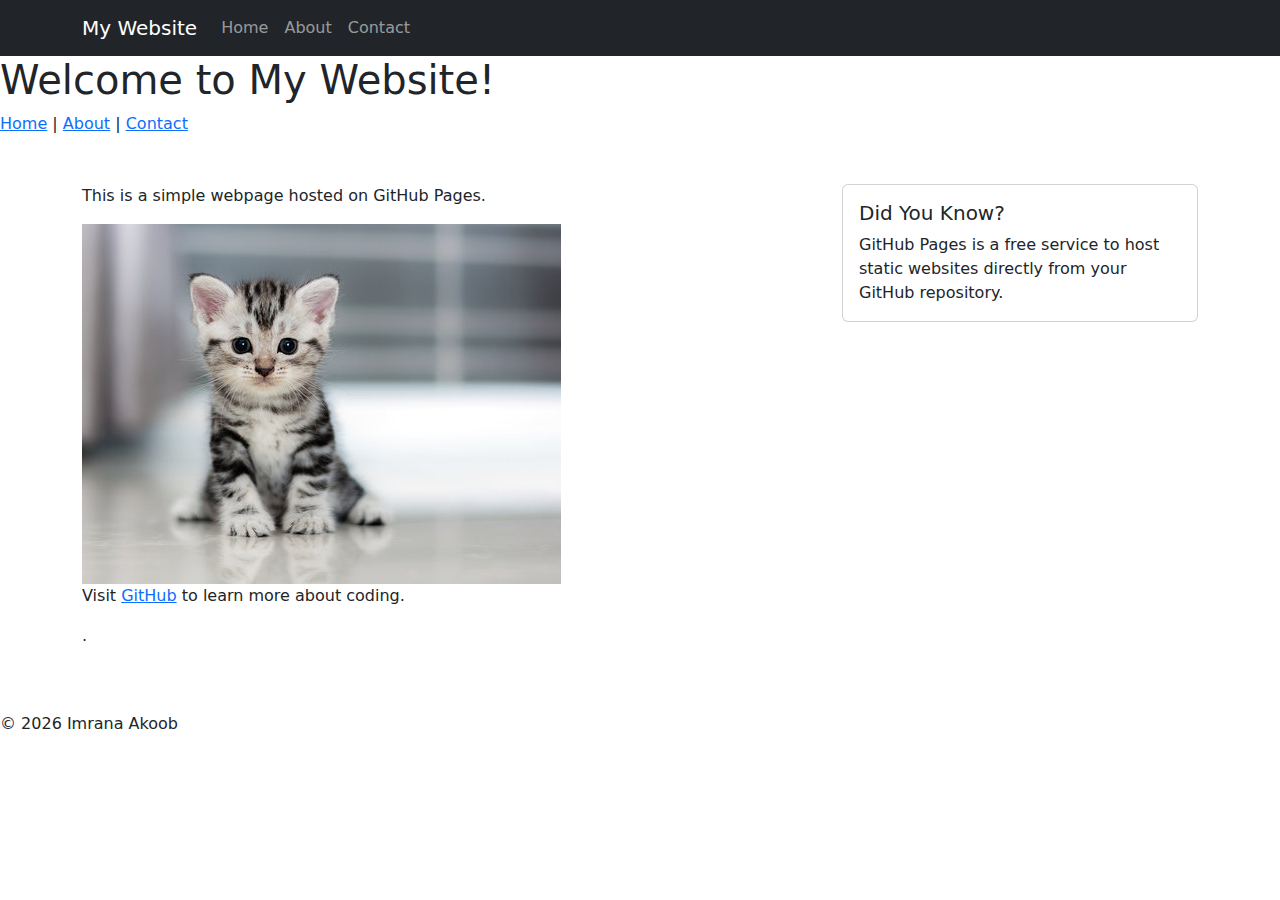
<file: index.html>
<!DOCTYPE html>
<html lang="en">
<head>
  
  <meta charset="UTF-8">
  <meta name="viewport" content="width=device-width, initial-scale=1.0">
  <title>My First GitHub Page</title>
  <!-- Bootstrap CSS -->

<link href="https://cdn.jsdelivr.net/npm/bootstrap@5.3.0/dist/css/bootstrap.min.css" rel="stylesheet">
</head>
<body>
  <header>
  <nav class="navbar navbar-expand-lg navbar-dark bg-dark">

<div class="container">

<a class="navbar-brand" href="index.html">My Website</a>

<button class="navbar-toggler" type="button" data-bs-toggle="collapse" data-bs-target="#navbarNav">

<span class="navbar-toggler-icon"></span>

</button>

<div class="collapse navbar-collapse" id="navbarNav">

<ul class="navbar-nav">

<li class="nav-item">

<a class="nav-link" href="index.html">Home</a>

</li>

<li class="nav-item">

<a class="nav-link" href="about.html">About</a>

</li>

<li class="nav-item">

<a class="nav-link" href="contact.html">Contact</a>

</li>

</ul>

</div>

</div>

</nav>  
    <h1>Welcome to My Website!</h1>
  <nav> 

            <a href="index.html">Home</a> | 

            <a href="about.html">About</a> | 

            <a href="contact.html">Contact</a> 

        </nav> 
  </header>

  <main>
    <main class="container my-5">

<div class="row">

<div class="col-md-8">
    <p>This is a simple webpage hosted on GitHub Pages.</p>
    <!-- optional image -->
    <img src="acutekitten.jpg" alt="Cute cat">

    <p>Visit <a href="https://github.com">GitHub</a> to learn more about coding.</p>
    .</p>

</div>

<div class="col-md-4">

<div class="card">

<div class="card-body">

<h5 class="card-title">Did You Know?</h5>

<p class="card-text">GitHub Pages is a free service to host static websites directly from your GitHub repository.</p>

</div>

</div>

</div>

</div>

  </main>

  <footer>&copy; 2026 Imrana Akoob </footer>
</body><body> 

  <!-- Bootstrap JS and dependencies -->

<script src="https://cdn.jsdelivr.net/npm/@popperjs/core@2.11.6/dist/umd/popper.min.js"></script>

<script src="https://cdn.jsdelivr.net/npm/bootstrap@5.3.0/dist/js/bootstrap.min.js"></script>
</body>
</html>
</file>
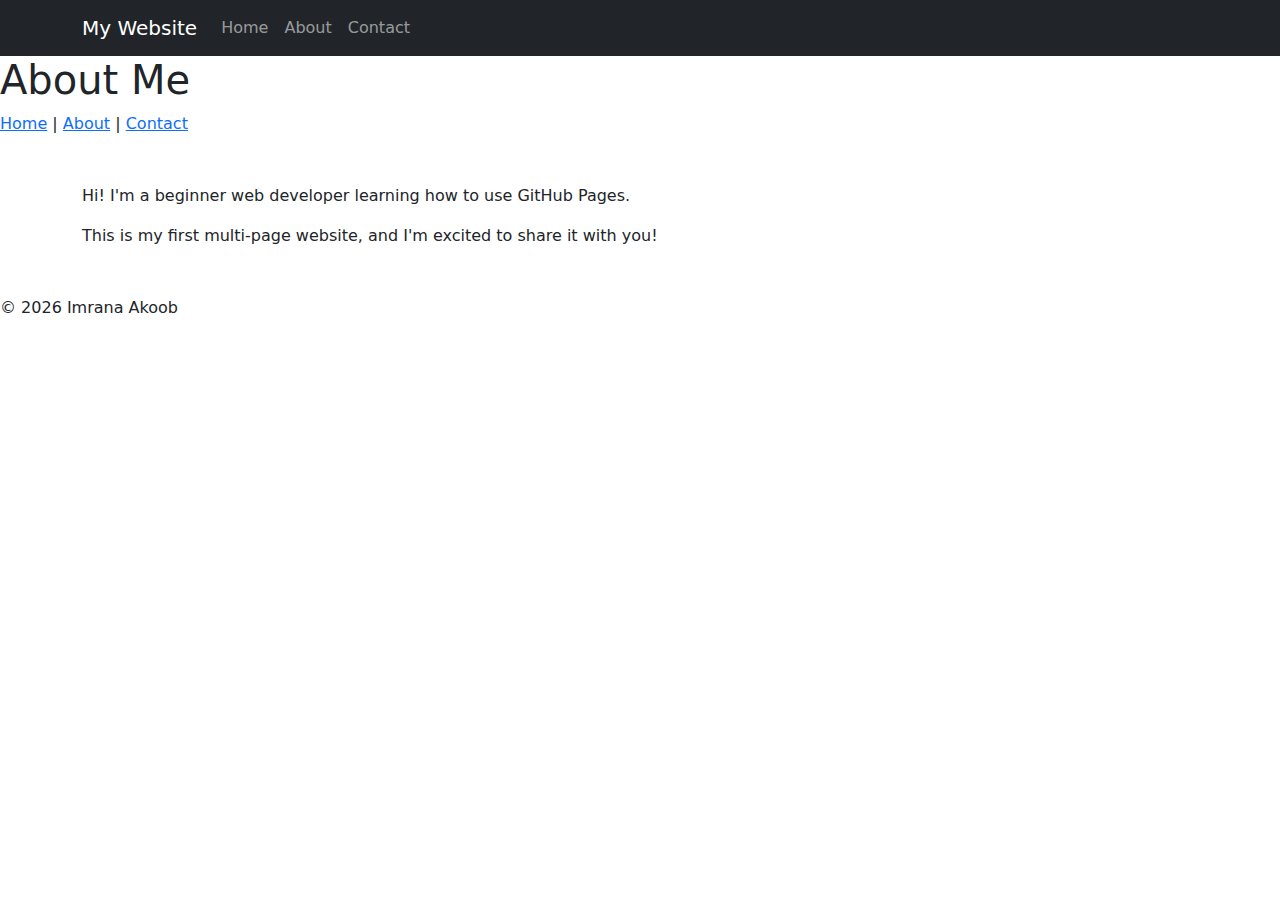
<file: about.html>
<!DOCTYPE html> 

<html lang="en"> 

<head> 
    
    <meta charset="UTF-8"> 

    <meta name="viewport" content="width=device-width, initial-scale=1.0"> 

    <title>About Me</title> 
    <!-- Bootstrap CSS -->

<link href="https://cdn.jsdelivr.net/npm/bootstrap@5.3.0/dist/css/bootstrap.min.css" rel="stylesheet">

</head> 

<body> 

    <header> 
<nav class="navbar navbar-expand-lg navbar-dark bg-dark">

<div class="container">

<a class="navbar-brand" href="index.html">My Website</a>

<button class="navbar-toggler" type="button" data-bs-toggle="collapse" data-bs-target="#navbarNav">

<span class="navbar-toggler-icon"></span>

</button>

<div class="collapse navbar-collapse" id="navbarNav">

<ul class="navbar-nav">

<li class="nav-item">

<a class="nav-link" href="index.html">Home</a>

</li>

<li class="nav-item">

<a class="nav-link" href="about.html">About</a>

</li>

<li class="nav-item">

<a class="nav-link" href="contact.html">Contact</a>

</li>

</ul>

</div>

</div>

</nav>
        <h1>About Me</h1> 

        <nav> 

            <a href="index.html">Home</a> | 

            <a href="about.html">About</a> | 

            <a href="contact.html">Contact</a> 

        </nav> 

    </header> 

 

    <main class="container my-5" > 
        <p>Hi! I'm a beginner web developer learning how to use GitHub Pages.</p> 

        <p>This is my first multi-page website, and I'm excited to share it with you!</p> 

    </main> 

 

    <footer> 

        <p>&copy; 2026 Imrana Akoob </p> 

    </footer> 
<!-- Bootstrap JS and dependencies -->

<script src="https://cdn.jsdelivr.net/npm/@popperjs/core@2.11.6/dist/umd/popper.min.js"></script>

<script src="https://cdn.jsdelivr.net/npm/bootstrap@5.3.0/dist/js/bootstrap.min.js"></script>
</body> 

</html>
</file>
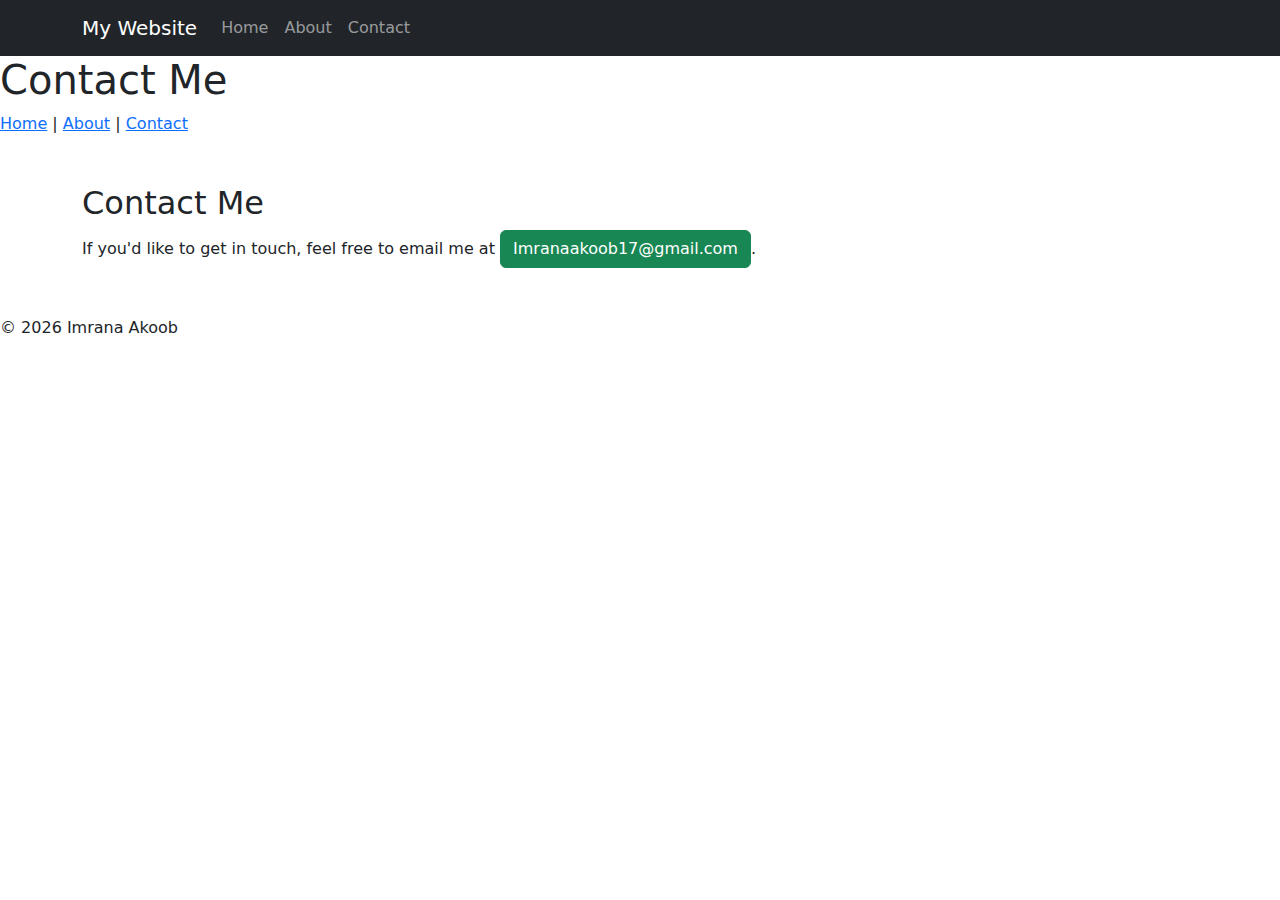
<file: contact.html>
<!DOCTYPE html> 

<html lang="en"> 

<head> 
    
    <meta charset="UTF-8"> 

    <meta name="viewport" content="width=device-width, initial-scale=1.0"> 

    <title>Contact Me</title> 
<!-- Bootstrap CSS -->

<link href="https://cdn.jsdelivr.net/npm/bootstrap@5.3.0/dist/css/bootstrap.min.css" rel="stylesheet">
</head> 

<body> 

    <header> 
<nav class="navbar navbar-expand-lg navbar-dark bg-dark">

<div class="container">

<a class="navbar-brand" href="index.html">My Website</a>

<button class="navbar-toggler" type="button" data-bs-toggle="collapse" data-bs-target="#navbarNav">

<span class="navbar-toggler-icon"></span>

</button>

<div class="collapse navbar-collapse" id="navbarNav">

<ul class="navbar-nav">

<li class="nav-item">

<a class="nav-link" href="index.html">Home</a>

</li>

<li class="nav-item">

<a class="nav-link" href="about.html">About</a>

</li>

<li class="nav-item">

<a class="nav-link" href="contact.html">Contact</a>

</li>

</ul>

</div>

</div>

</nav>

</header>


        <h1>Contact Me</h1> 

        <nav> 

            <a href="index.html">Home</a> | 

            <a href="about.html">About</a> | 

            <a href="contact.html">Contact</a> 

        </nav> 

    </header> 

 

    <main class="container my-5">
        <h2>Contact Me</h2>
        <p>If you'd like to get in touch, feel free to email me at <a href="mailto:example@example.com" class="btn btn-success"> Imranaakoob17@gmail.com </a>.</p>
    </main>


    <footer> 

        <p>&copy; 2026 Imrana Akoob </p> 

    </footer> 
<!-- Bootstrap JS and dependencies -->

<script src="https://cdn.jsdelivr.net/npm/@popperjs/core@2.11.6/dist/umd/popper.min.js"></script>

<script src="https://cdn.jsdelivr.net/npm/bootstrap@5.3.0/dist/js/bootstrap.min.js"></script>
</body> 

</html>
</file>
